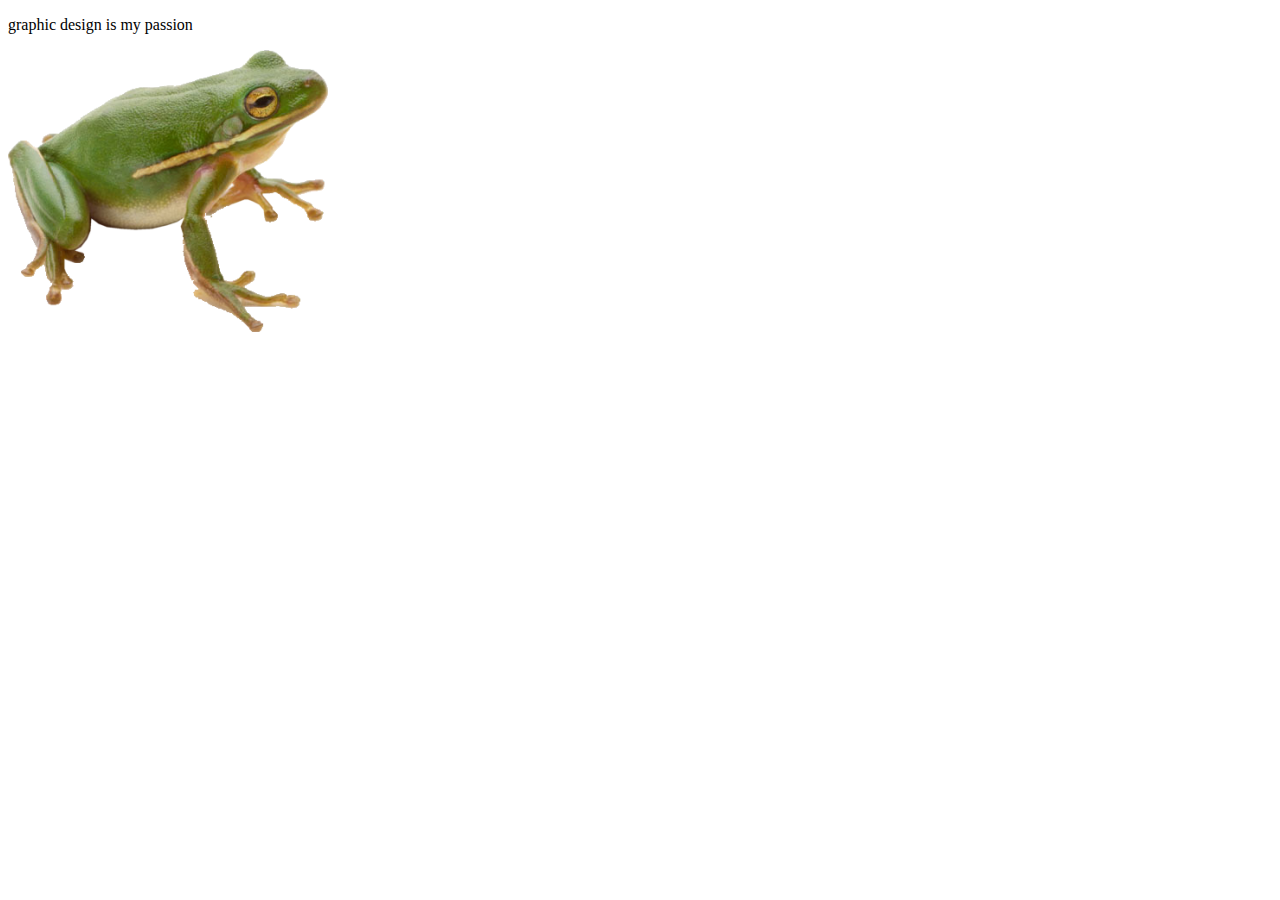
<file: fun/index.html>
<!DOCTYPE html>
<html lang="en">
    <head>
        <meta charset="UTF-8">
        
    </head>
    <body>
        <div>
            <p class="title">graphic design is my passion</p>
            
        <div>
            <img src="./images/green-frog-png-1.png">
        </div>
    </body>
</html>
</file>
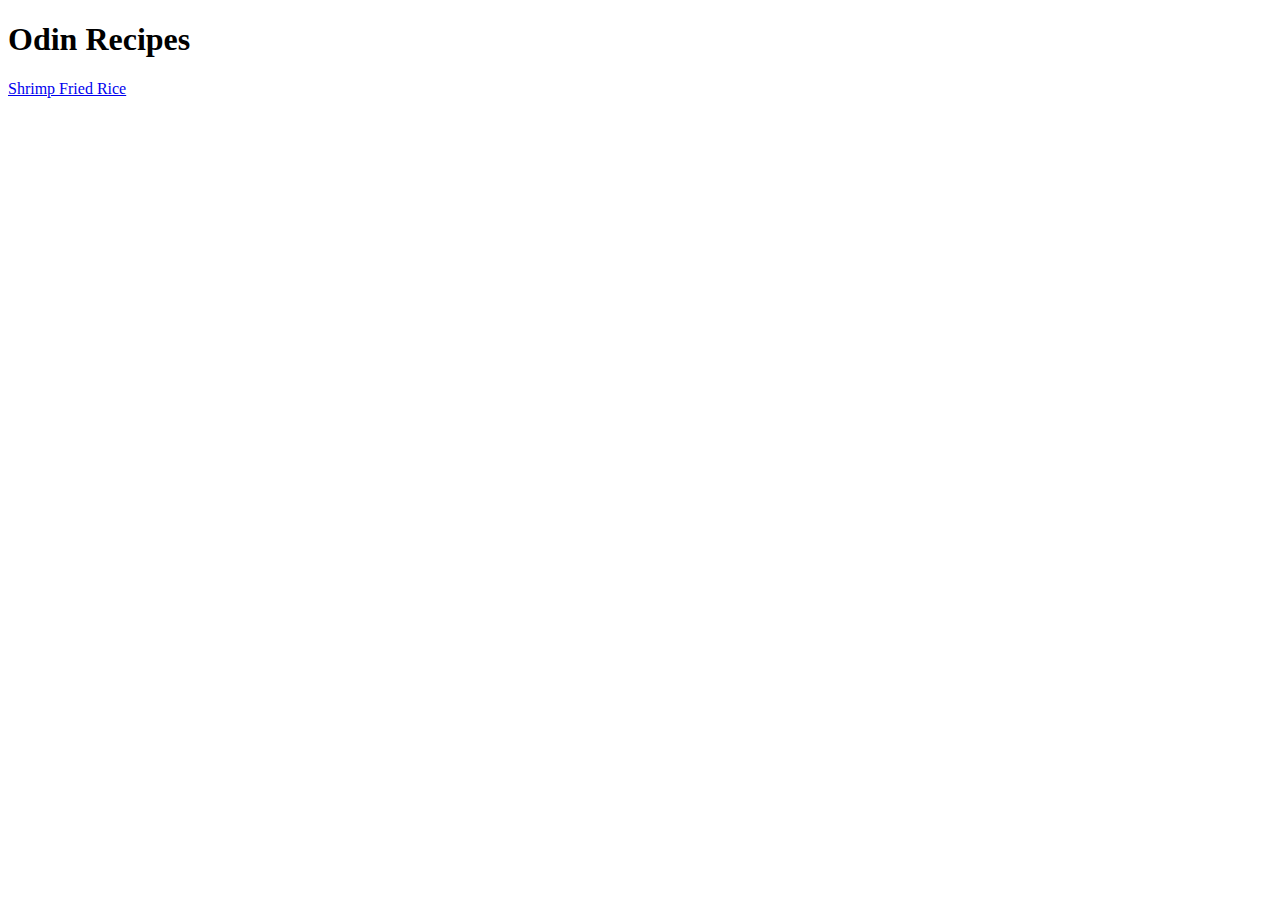
<file: odin-recipe-assignment/index.html>
<!DOCTYPE html>
<html lang="en">
    <head>
        <meta charset="UTF=8">
        <title>Recipe</title>
    </head>
    <body>
        <h1>Odin Recipes</h1>
        <a href="recipes/shrimp-fried-rice.html">Shrimp Fried Rice</a>
    </body>
</html>
</file>
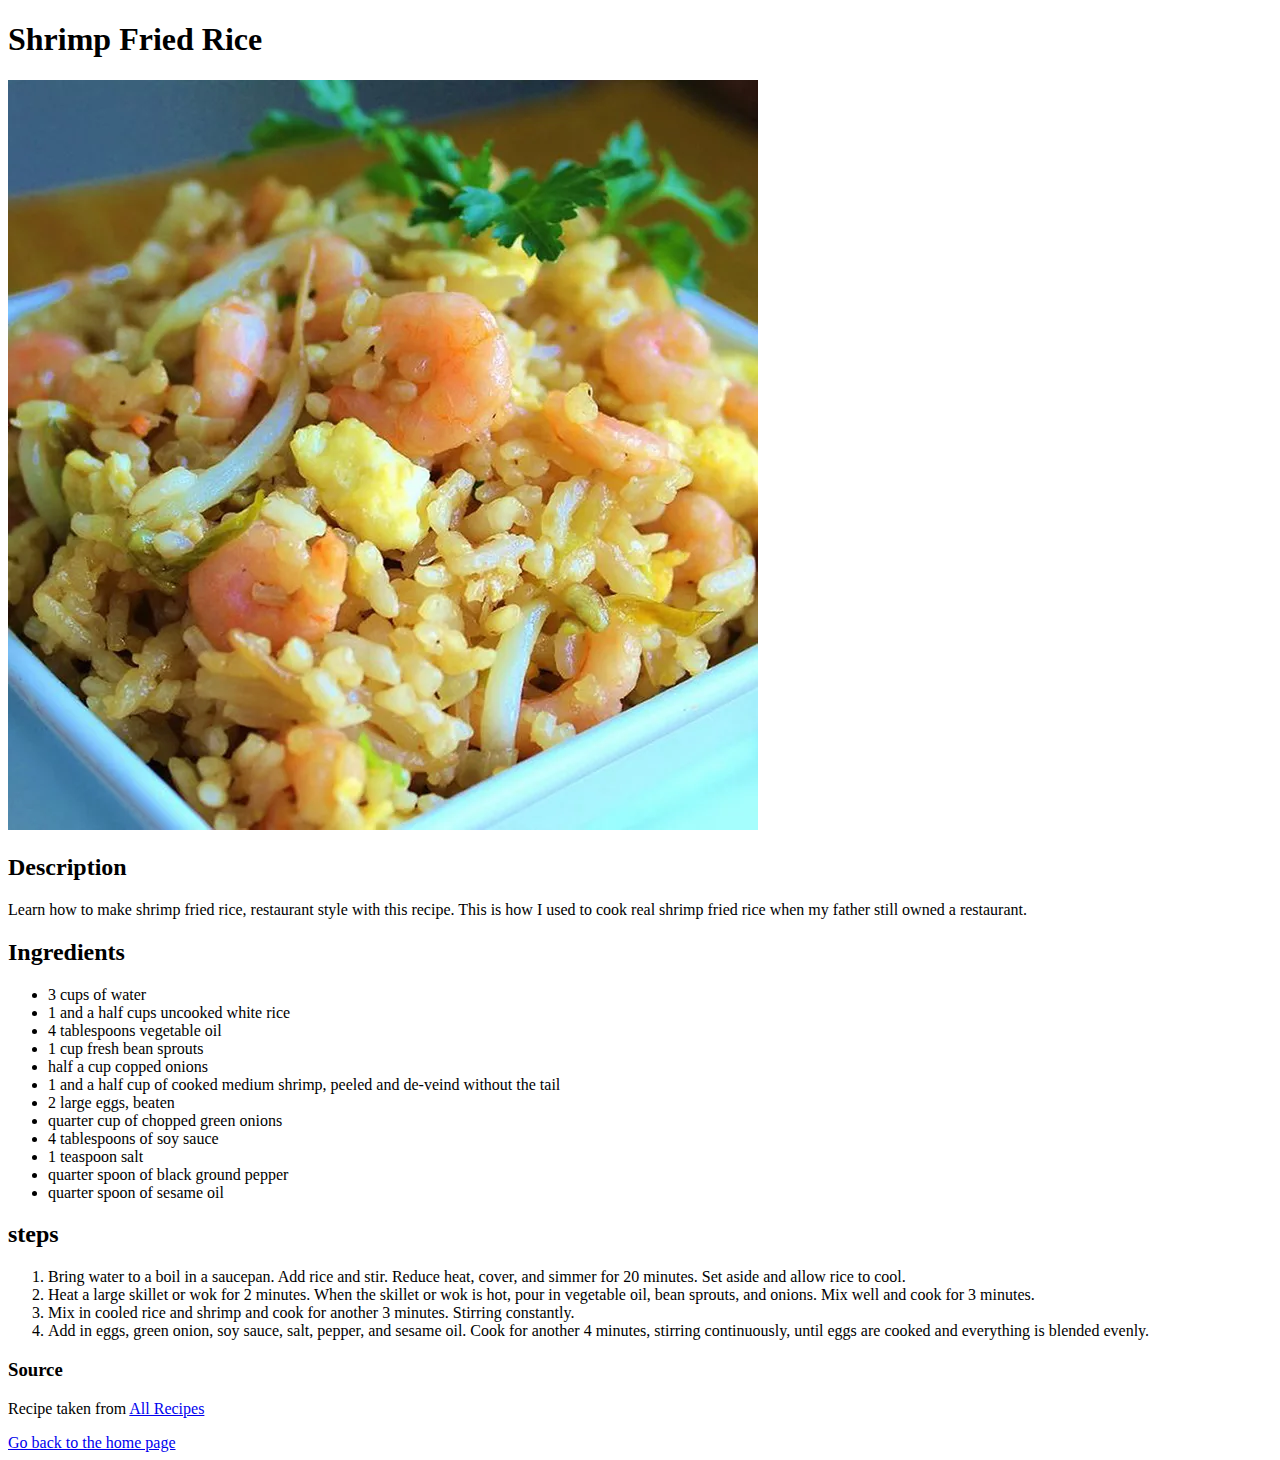
<file: recipes/shrimp-fried-rice.html>
<!DOCTYPE html>
<html lang="en">
    <head>
        <meta charset="en">
        <title>Recipe - Shrimp Fried Rice</title>
    </head>
    <body>
        <h1>Shrimp Fried Rice</h1>

        <img src="shrimp-fried-rice-melissa-golf.webp" alt="Photo of a shrimp fried rice dish, taken by Melissa Goff">

        
        <h2>Description</h2>

        <p>Learn how to make shrimp fried rice, restaurant style with this recipe. This is how I used to cook real shrimp fried rice when my father still owned a restaurant.</p>

        
        <h2>Ingredients</h2>
        <ul>
            <li>3 cups of water</li>
            <li>1 and a half cups uncooked white rice</li>
            <li>4 tablespoons vegetable oil</li>
            <li>1 cup fresh bean sprouts</li>
            <li>half a cup copped onions</li>
            <li>1 and a half cup of cooked medium shrimp, peeled and de-veind without the tail</li>
            <li>2 large eggs, beaten</li>
            <li>quarter cup of chopped green onions</li>
            <li>4 tablespoons of soy sauce</li>
            <li>1 teaspoon salt</li>
            <li>quarter spoon of black ground pepper</li>
            <li>quarter spoon of sesame oil</li>
        </ul>


        <h2>steps</h2>
        <ol>
            <li>Bring water to a boil in a saucepan. Add rice and stir. Reduce heat, cover, and simmer for 20 minutes. Set aside and allow rice to cool. </li>
            <li>Heat a large skillet or wok for 2 minutes. When the skillet or wok is hot, pour in vegetable oil, bean sprouts, and onions. Mix well and cook for 3 minutes. </li>
            <li>Mix in cooled rice and shrimp and cook for another 3 minutes. Stirring constantly. </li>
            <li>Add in eggs, green onion, soy sauce, salt, pepper, and sesame oil. Cook for another 4 minutes, stirring continuously, until eggs are cooked and everything is blended evenly.</li>
        </ol>

        <h3>Source</h3>
        <p>Recipe taken from <a href="https://www.allrecipes.com/recipe/21561/shrimp-fried-rice-ii">All Recipes</a></p>


        <a href="../index.html">Go back to the home page</a>
    </body>
</html>
</file>
